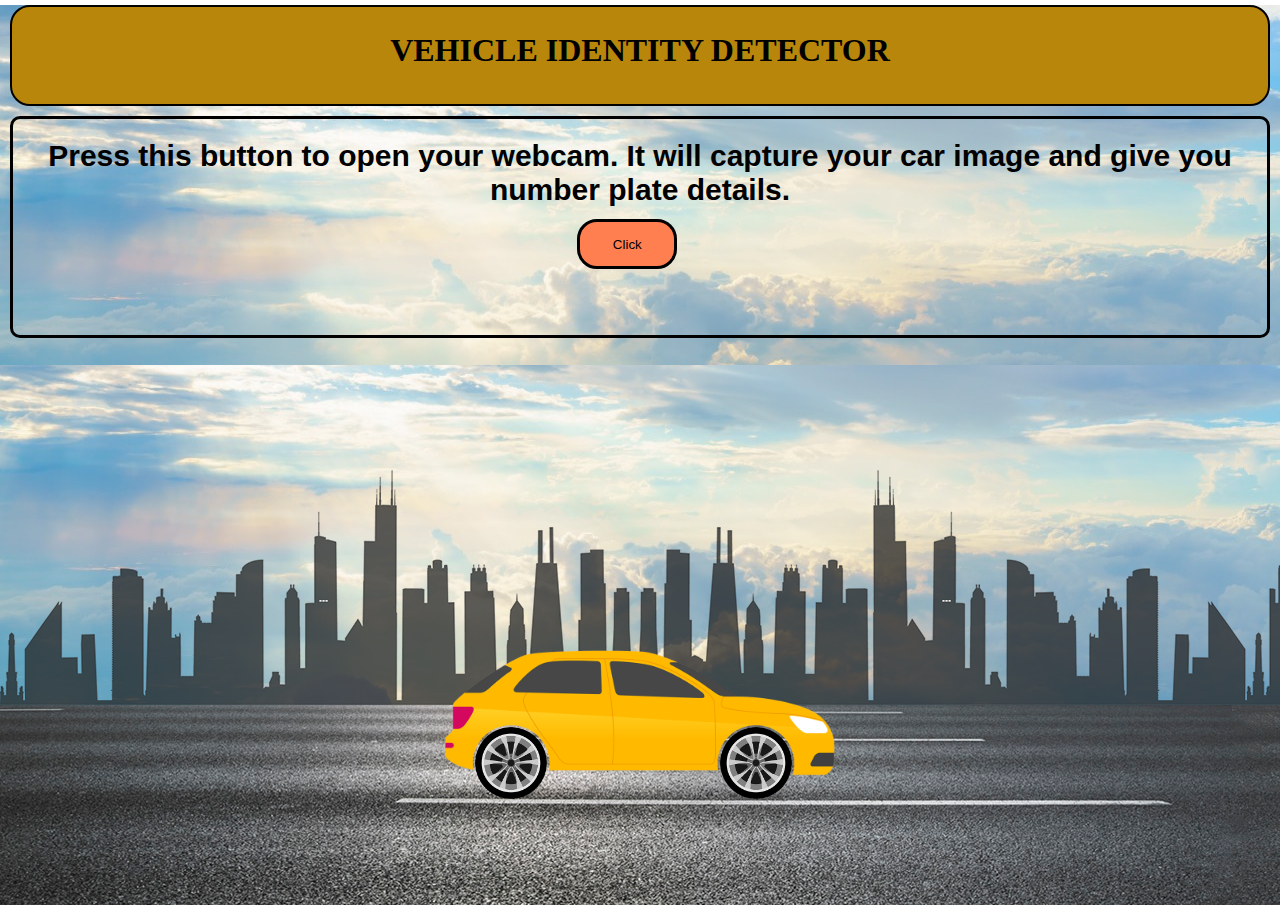
<file: index.html>
<html>
<head>
    <title>RTO Connect</title>
    <link rel="stylesheet" href="static/css/style.css">
    <script src="button.js"></script>
</head>
    <body >
        <div class="top">
            
            <div class="nav-bar">
                <h1>VEHICLE IDENTITY DETECTOR</h1>
            </div>
            
            <div id="btn">
                <div id="btn-info" >
                   <b> Press this button to open your webcam.
                       It will capture your car image and give you number plate details.
                    </b>
                    
                </div>
                <form action="http://192.168.153.207/cgi-bin/get-info.py">
                <button type="submit" onClick="myFunction()" id="submit-btn">Click</button>
                </form>

            </div>
        </div>
        
        <div class="hero">

            <div class="highway" ></div>
            <div class="city" >
            </div>
            <div class="car">
                <img src="static/css/images/car.png">
            </div>
            <div class="wheel">
                <img src="static/css/images/wheel.png" class="back-wheel">
                <img src="static/css/images/wheel.png" class="front-wheel">
            </div>
        </div>


    </body>
</html>
</file>
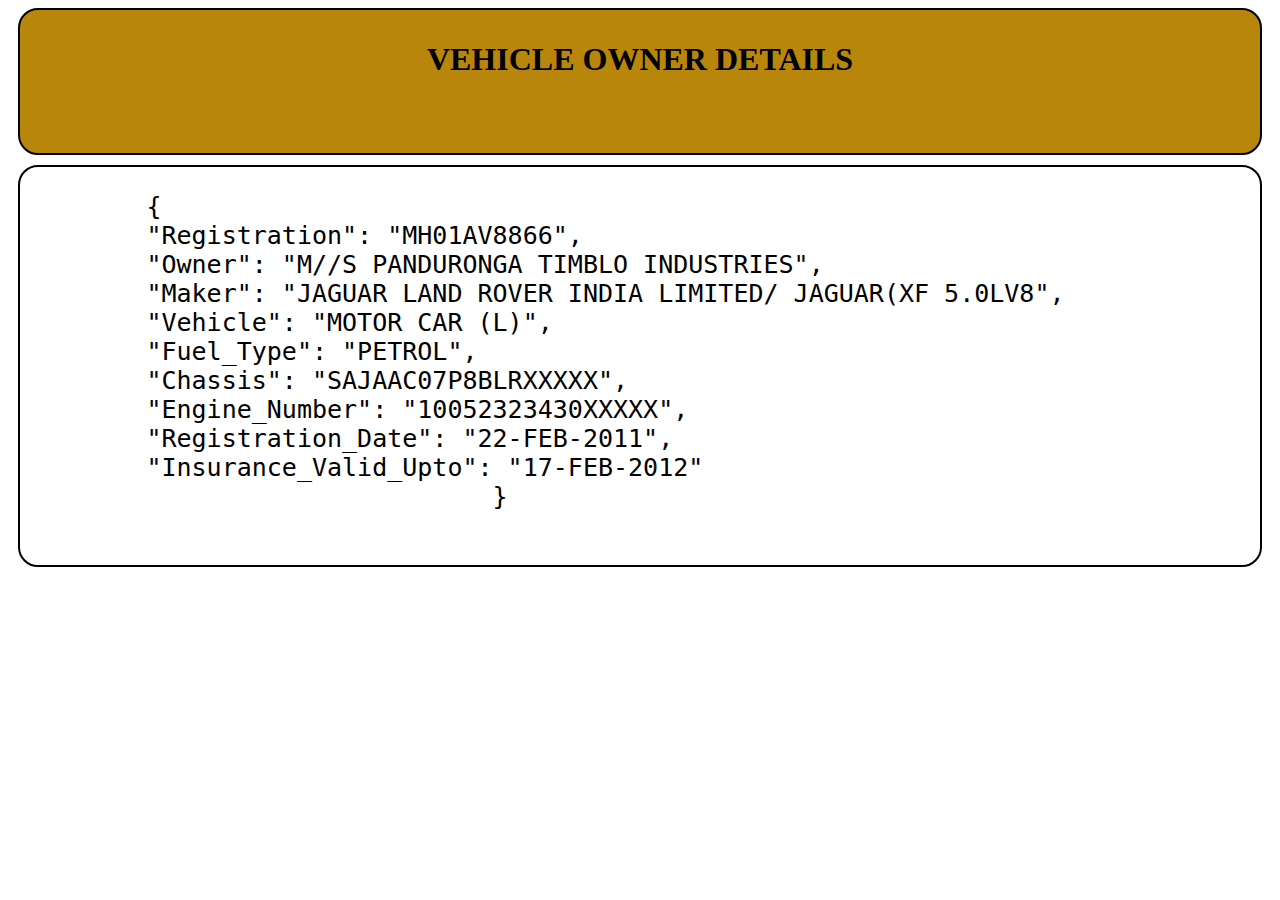
<file: ownerInfo.html>
<html <!DOCTYPE html>
<html>
    <head>
        <meta charset="utf-8">
        <meta http-equiv="X-UA-Compatible" content="IE=edge">
        <title>vehicle INFORMATION</title>
        <meta name="description" content="">
        <meta name="viewport" content="width=device-width, initial-scale=1">
        <link rel="stylesheet" href="static/css/info.css">
    </head>
    <body>
        
            <div class="info-nav">
                <h1>VEHICLE OWNER DETAILS</h1>
            </div>
            <div id="output">
                <pre>
{
"Registration": "MH01AV8866",
"Owner": "M//S PANDURONGA TIMBLO INDUSTRIES",
"Maker": "JAGUAR LAND ROVER INDIA LIMITED/ JAGUAR(XF 5.0LV8",
"Vehicle": "MOTOR CAR (L)",
"Fuel_Type": "PETROL",
"Chassis": "SAJAAC07P8BLRXXXXX",
"Engine_Number": "10052323430XXXXX",
"Registration_Date": "22-FEB-2011",
"Insurance_Valid_Upto": "17-FEB-2012"
                       }
                </pre>

            </div> 
        


    </body>
</html>
</file>
<file: static/css/style.css>
*
{
    margin: 0;
    padding: 0;
}
.hero
{
    height: 60%;
    width: 100%;
    background-image: url(./images/sky.jpeg);
    background-size: cover;
    background-position: center;
    position: relative;
    overflow-x: hidden;
}
.highway
{
    height: 200px;
    width: 500%;
    display: block;
    background-image: url("./images/road.jpg");
    position: absolute;
    bottom:0;
    left:0;
    right:0;
    z-index:1;
    animation: highway 5s linear infinite;
}
@keyframes highway
{
    100%{
        transform: translateX(-3400px);
    }
}
.city 
{
    height: 250px;
    width: 500%;
    background-image: url("./images/city.png");
    position: absolute;
    bottom: 200px;
    left:0;
    right:0;
    display:block;
    z-index: 1;
    background-repeat: repeat-x;
    animation: city 20s linear infinite;
}
@keyframes city
{
    100%{
        transform: translateX(-1400px);
    }
}
.car
{
    width: 400px;
    left: 50%;
    bottom: 100px;
    transform: translateX(-50%);
    position: absolute;
    z-index: 2;
}
.car img
{
    width: 100%;
    animation:car 1s linear infinite;
}
@keyframes car
{
    100%{
        transform: translateY(-1px);
    }
    50%{
        transform: translateY(1px);
    }
    0%{
        transform: translateY(-1px);
    }
}
.wheel
{
    left: 50%;
    bottom: 178px;
    transform: translateX(-50%);
    position: absolute;
    z-index: 2;
}
.wheel img
{
    width: 72px;
    height: 72px;
    animation: wheel 1s linear infinite;
}
.back-wheel
{
    left: -165px;
    position: absolute;
}
.front-wheel
{
    left: 80px;
    position: absolute;
}
@keyframes wheel
{
    100%{
        transform: rotate(360deg);
    }
}

.top{
    height: 40%;
    width: 100%;
    background-image: url("./images/sky.jpeg");
    background-size: cover;
}

.nav-bar{
border-radius: 20px;
margin-left: 10px;
margin-right: 10px;
border: solid black 2px;
height: 20%;
text-align: center;
padding-top: 25px;
margin-top: 5px;
background-color: darkgoldenrod;
}

#btn{
   
    height: 60%;
    border-radius: 10px;
    border: solid black 3px;

    margin: 10px;
    margin-bottom: 0px;
}

#submit-btn{
    border: solid  black;
    height: 50px;
    width: 100px;
    margin-top:20px ;
    margin-left: 45%;
    border-radius: 20px;
    text-decoration: black;
    background-color: coral;
}
#btn-info{
    text-align: center;
    margin-top: 20px;
    font-size: 30px;
    height: 60px;
    font-family:Arial, Helvetica, sans-serif}
</file>
<file: static/css/info.css>
.info-nav{
border-radius: 20px;
margin-left: 10px;
margin-right: 10px;
border: solid black 2px;
height: 15%;
text-align: center;
padding-top: 10px;
margin-top: 5px;
background-color: darkgoldenrod;
}

#output{
    border: solid black 2px;
    text-align: left;
    font-size: 25px;
    margin: 10px;
    border-radius: 20px;
    padding-left: 10%
    

}
</file>
